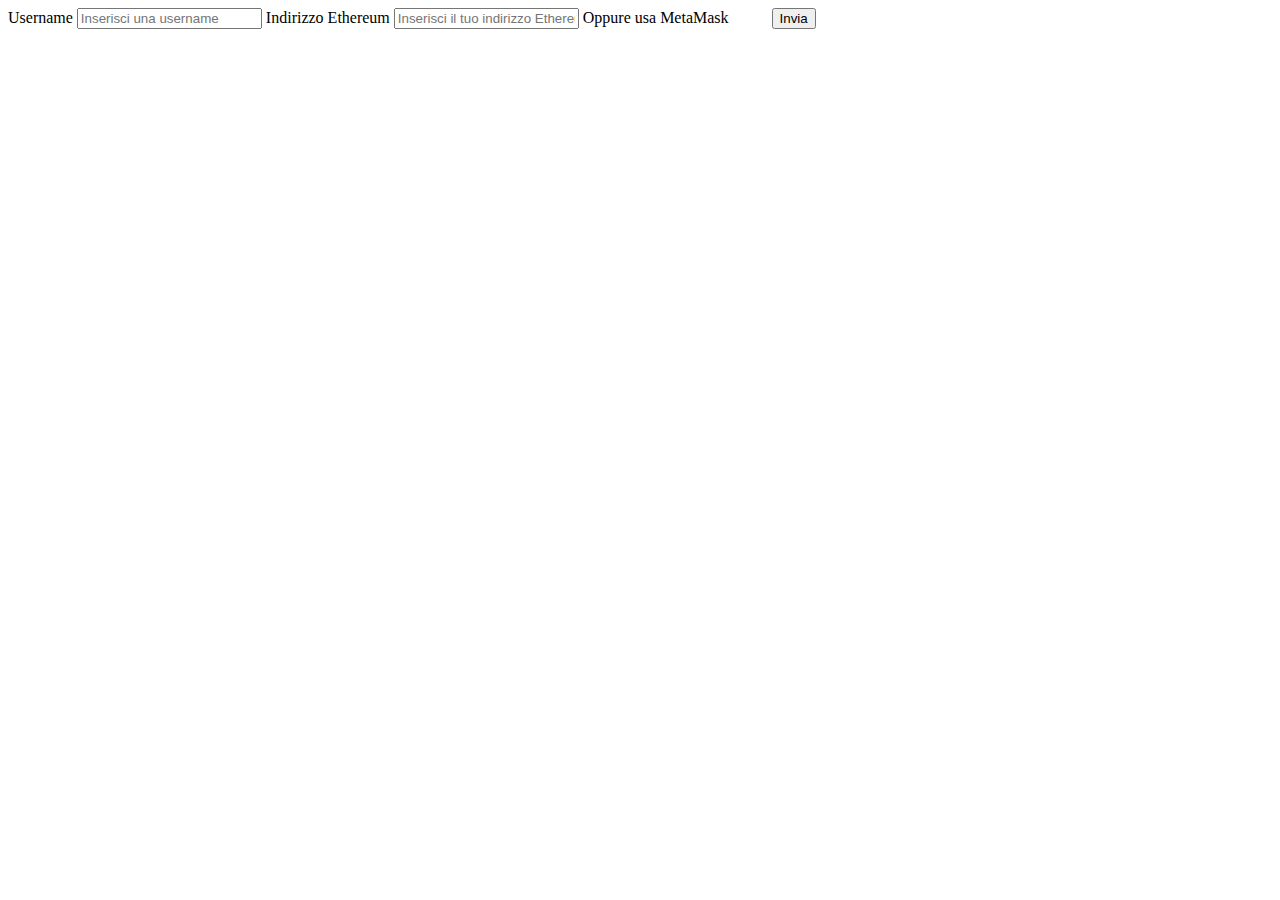
<file: src/main/resources/templates/registrazione.html>
<!DOCTYPE html>
<html lang="en">
<head th:insert="~{partials/head.html :: head}"></head>

<body>
<div th:replace="~{partials/banner.html :: banner(registrati=false, login=true)}"></div>

<!-- fashion section start -->
<div class="fashion_section" id="formRegistrazione">
    <div>
        <form action="/registrazione" method="post" id="formReg">
            <label for="fname">Username</label>
            <input type="text" id="fname" name="username" placeholder="Inserisci una username" required>

            <label for="metaInput">Indirizzo Ethereum</label>
            <input type="text" id="metaInput" name="addressEth" placeholder="Inserisci il tuo indirizzo Ethereum" required>

            <label for="metamask">Oppure usa MetaMask</label>
            <img th:src="@{/images/metamask.png}" id="metamask" onclick='insertAddress("formReg","metaInput")' style="width: 35px;cursor: pointer;">

            <input type="submit" value="Invia" onclick="return getAddress();">
        </form>
    </div>
</div>
<!-- fashion section end -->


<div th:replace="~{partials/footer.html :: footer}"></div>


<script th:src="@{/js/loginMetaMask.js}"></script>
</body>
</html>
</file>
